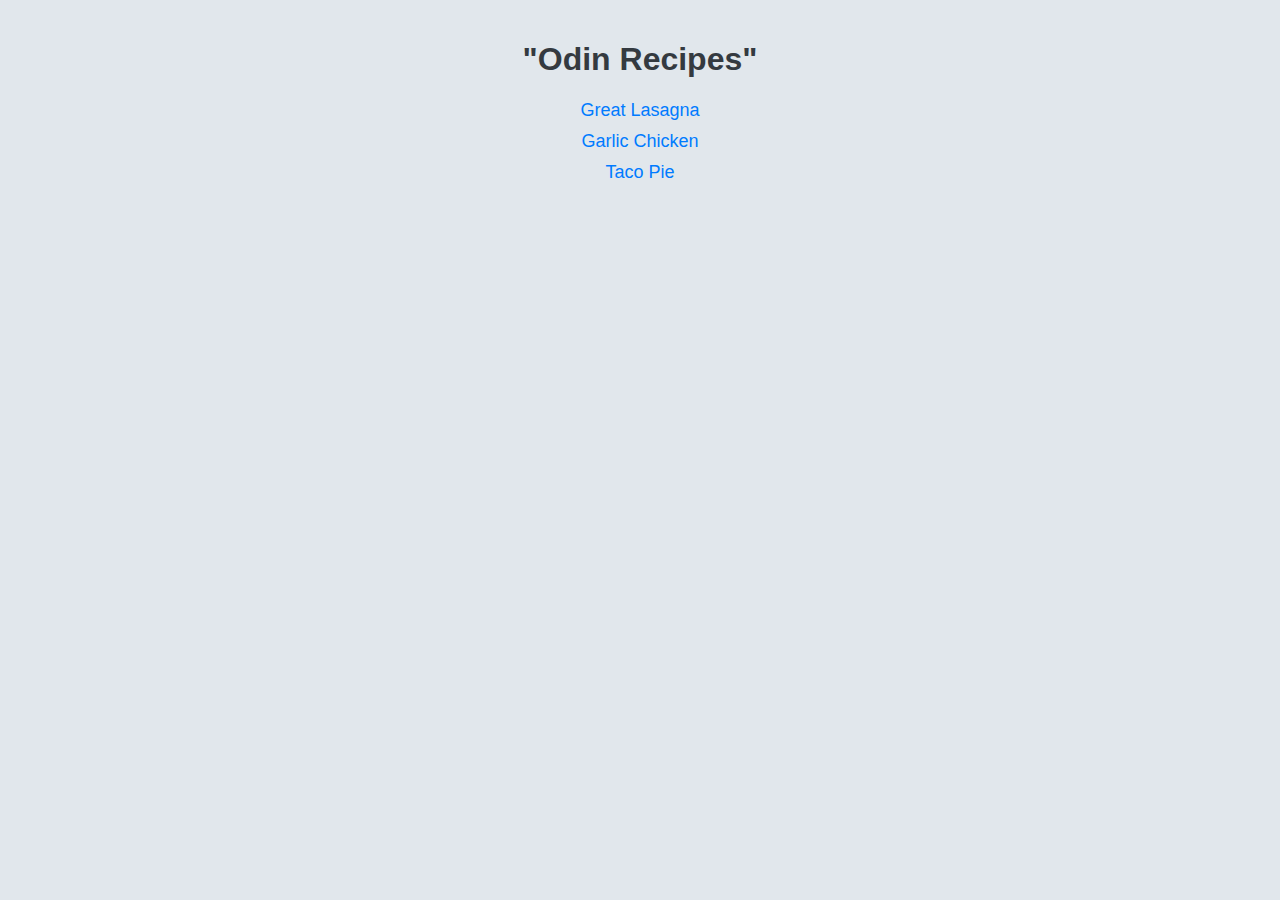
<file: index.html>
<!DOCTYPE html>
<html lang="en">
<head>
    <link rel="stylesheet" href="./recipes/styles.css">
    <meta charset="UTF-8">
    <meta name="viewport" content="width=device-width, initial-scale=1.0">
    <title>Document</title>
</head>
<body>
    <h1>"Odin Recipes"</h1>
   <ul>
    <li> <a href="recipes/lasagna.html">Great Lasagna</a></li>
    <li> <a href="recipes/garlicchicken.html">Garlic Chicken</a></li>
    <li> <a href="recipes/tacopie.html">Taco Pie</a></li>
   </ul>
</body>
</html>
</file>
<file: recipes/styles.css>
body {
    font-family: Arial, sans-serif;
    background-color: #e1e7ec;
    margin: 0;
    padding: 20px;
}

h1 {
    color: #343a40;
    text-align: center;
}

ul {
    text-align:center;
    list-style-type: none;
    padding: 0;
}

li {
    margin: 10px 0;
}

a {
    text-decoration: none;
    color: #007bff;
    font-size: 18px;
}

a:hover {
    color: #0056b3;
}
</file>
